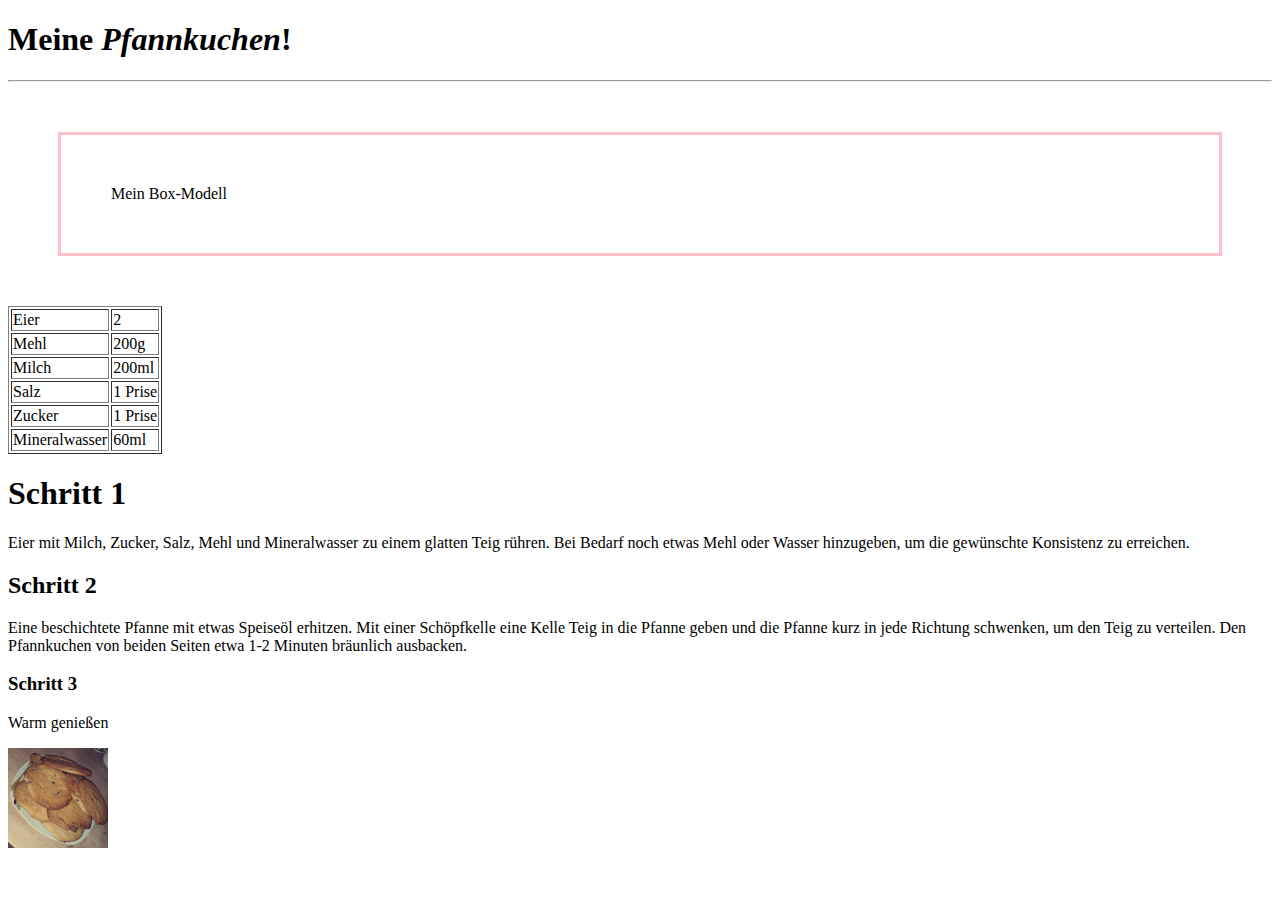
<file: index.html>
<!DOCTYPE html>
<html>
<head>
    <meta charset="UTF-8">
    <title>My first webpage</title>
</head>
    
<body>
    <h1><strong>Meine</strong> <em>Pfannkuchen</em>!</h1>
    
    <hr>
    <p style= "margin: 50px 50px 50px 50px; border: 3px solid pink; padding: 50px 50px 50px 50px;">Mein Box-Modell</p>
    <p></p>
    
    <table border="1">
        <tr>
            <td>Eier</td>
            <td>2</td>
        </tr>
        <tr>
            <td>Mehl</td>
            <td>200g</td>
        </tr>
        <tr>
            <td>Milch</td>
            <td>200ml</td>
        </tr>
        <tr>
            <td>Salz</td>
            <td>1 Prise</td>
        </tr>
        <tr>
            <td>Zucker</td>
            <td>1 Prise</td>
        </tr>
        <tr>
            <td>Mineralwasser</td>
            <td>60ml</td>
        </tr>
    </table>

    <h1>Schritt 1</h1>
    <p>Eier mit Milch, Zucker, Salz, Mehl und Mineralwasser zu einem glatten Teig rühren. Bei Bedarf noch etwas Mehl oder Wasser hinzugeben, um die gewünschte Konsistenz zu erreichen.</p>

    <h2>Schritt 2</h2>
    <p>Eine beschichtete Pfanne mit etwas Speiseöl erhitzen. Mit einer Schöpfkelle eine Kelle Teig in die Pfanne geben und die Pfanne kurz in jede Richtung schwenken, um den Teig zu verteilen. Den Pfannkuchen von beiden Seiten etwa 1-2 Minuten bräunlich ausbacken.</p>

    <h3>Schritt 3</h3>
    <p>Warm genießen</p>

    <img src="kekse.jpg" alt="Meine Pfannkuchen" style="width:100px;height:100px;">
</body>
</html>
</file>
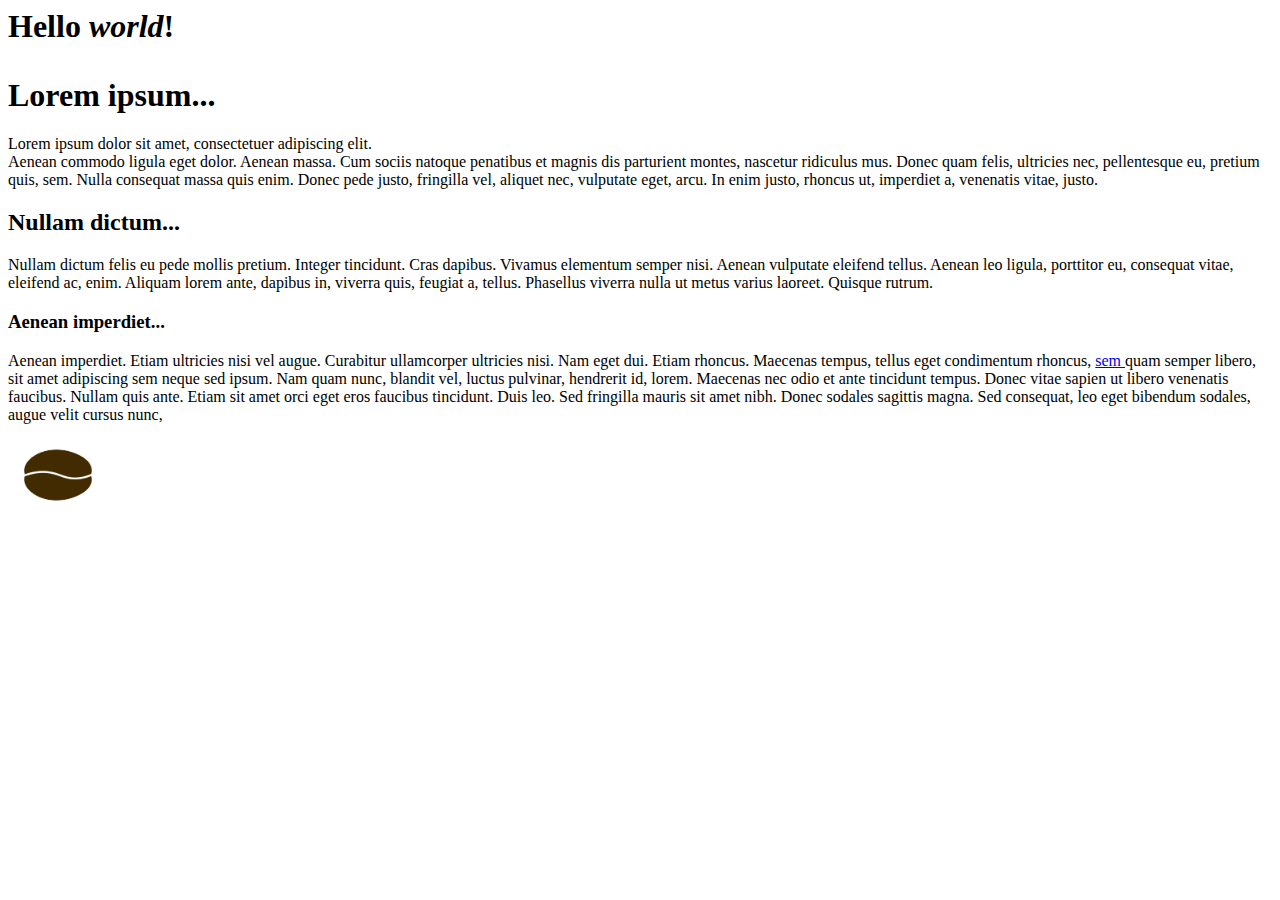
<file: Hello_01.html>
<html>
   <head>
         <title>My first webpage</Title>
   </head>
   <body>
       <h1><p><b>Hello</b> <i>world</i>!</p></h1>
       <h1>Lorem ipsum...</h1>
       <p>Lorem ipsum dolor sit amet, consectetuer adipiscing elit. </br>Aenean commodo ligula eget dolor. Aenean massa. Cum sociis natoque penatibus et magnis dis parturient montes, nascetur ridiculus mus. Donec quam felis, ultricies nec, pellentesque eu, pretium quis, sem. Nulla consequat massa quis enim. Donec pede justo, fringilla vel, aliquet nec, vulputate eget, arcu. In enim justo, rhoncus ut, imperdiet a, venenatis vitae, justo.
       <h2>Nullam dictum...</h2>
       <p>Nullam dictum felis eu pede mollis pretium. Integer tincidunt. Cras dapibus. Vivamus elementum semper nisi. Aenean vulputate eleifend tellus. Aenean leo ligula, porttitor eu, consequat vitae, eleifend ac, enim. Aliquam lorem ante, dapibus in, viverra quis, feugiat a, tellus. Phasellus viverra nulla ut metus varius laoreet. Quisque rutrum.
       <h3>Aenean imperdiet...</h3>
       </p> Aenean imperdiet. Etiam ultricies nisi vel augue. Curabitur ullamcorper ultricies nisi. Nam eget dui. Etiam rhoncus. Maecenas tempus, tellus eget condimentum rhoncus, <a href="https://www.google.de"> sem </a> quam semper libero, sit amet adipiscing sem neque sed ipsum. Nam quam nunc, blandit vel, luctus pulvinar, hendrerit id, lorem. Maecenas nec odio et ante tincidunt tempus. Donec vitae sapien ut libero venenatis faucibus. Nullam quis ante. Etiam sit amet orci eget eros faucibus tincidunt. Duis leo. Sed fringilla mauris sit amet nibh. Donec sodales sagittis magna. Sed consequat, leo eget bibendum sodales, augue velit cursus nunc,</p>
<img src="Kaffeebohne.png" alt="Kaffee" style="width:100px;height:100px:">
   </body>
</html>
</file>
